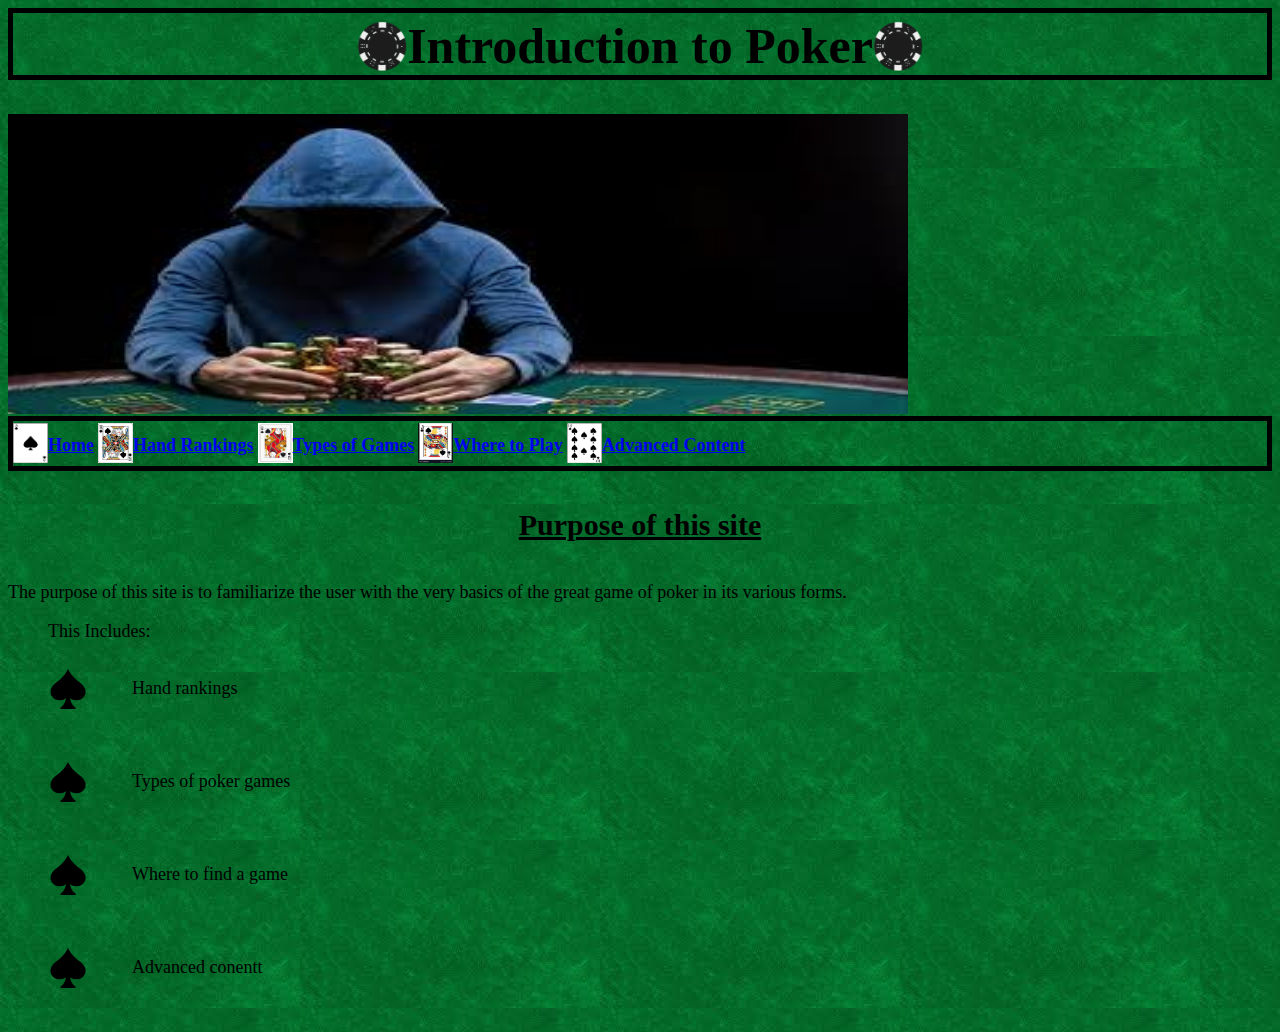
<file: index.html>
<html>
<head>
  <title>Poker Website</title>
  <link rel="stylesheet" type="text/css" href="css/styles.css"></link>
</head>
    <body>
      <div>
        <h1><img class="smallerImage" src="images/chip.png">Introduction to Poker<img class="smallerImage" src="images/chip.png"></h1>
        <img src="images/top_bar.jpeg" width=900px height=300px></img>
      </div>
      <div class="boxAround">
        <img class="moveImageDown" src="images/aceofspades.jpg" width=35px height=40px><a href="index.html">Home</a>
        <img class="moveImageDown" src="images/kingofspades.png" width=35px height=40px><a href="handrankings.html">Hand Rankings</a>
        <img class="moveImageDown" src="images/queenofspades.jpg" width=35px height=40px><a href="typesofgames.html">Types of Games</a>
        <img class="moveImageDown" src="images/jackofspades.png" width=35px height=40px><a href="wheretoplay.html">Where to Play</a>
        <img class="moveImageDown" src="images/tenofspades.png" width=35px height=40px><a href="advancedcontent.html">Advanced Content</a>
      </div>
      <div>
        <h4>Purpose of this site</h4>
        <p class="normalText"> The purpose of this site is to familiarize the user with the very basics of
          the great game of poker in its various forms.</p>
        <ul class="normalText">This Includes:
          <li>Hand rankings</li>
          <li>Types of poker games</li>
          <li>Where to find a game</li>
          <li>Advanced conentt</li>
        </ul>
      </div>
    </body>
</html>
</file>
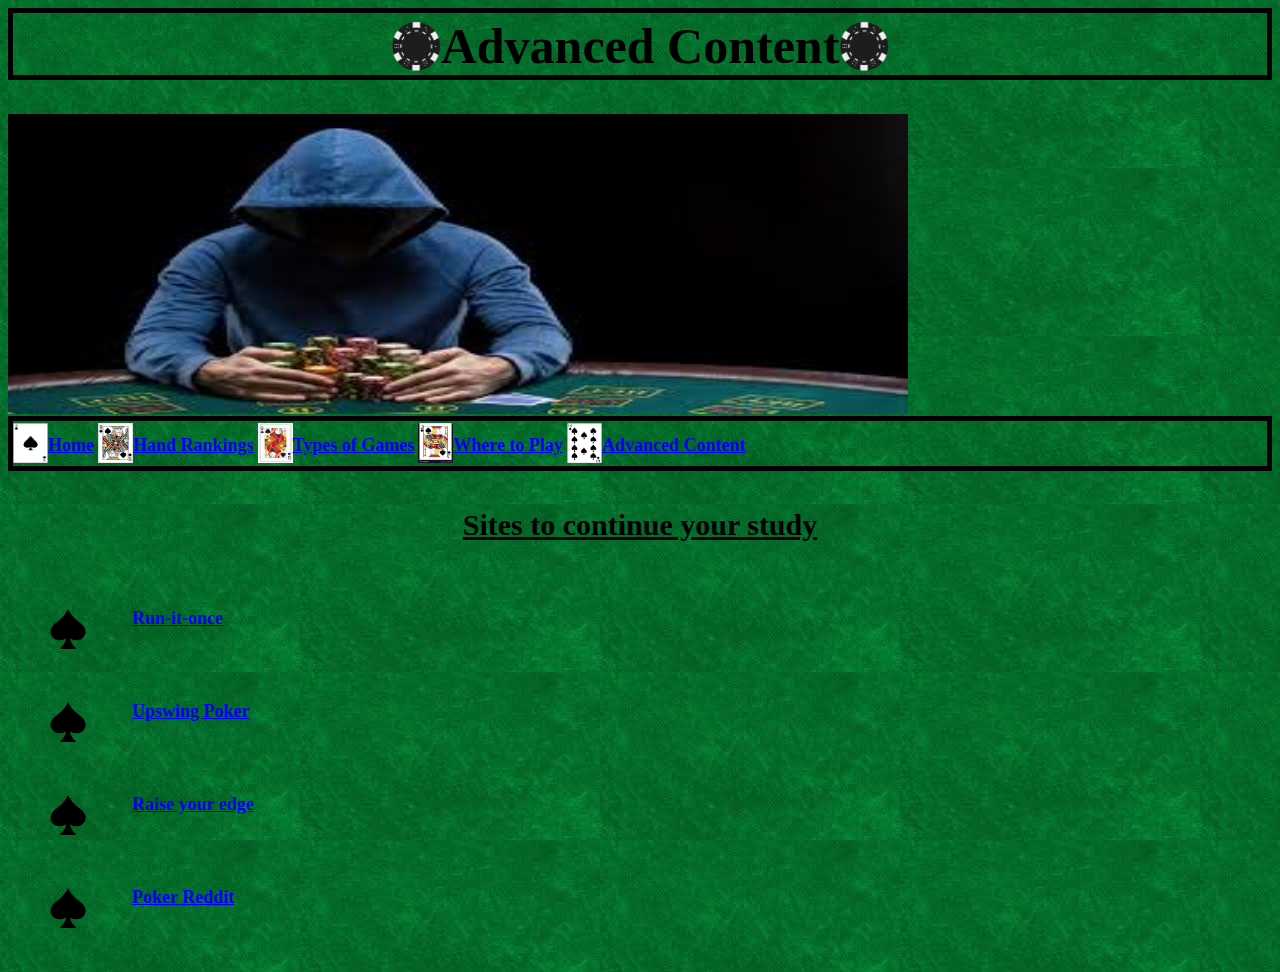
<file: advancedcontent.html>
<html>
<head>
  <title>Advanced Content</title>
  <link rel="stylesheet" type="text/css" href="css/styles.css"></link>
</head>
    <body>
      <div>
        <h1><img class="smallerImage" src="images/chip.png">Advanced Content<img class="smallerImage" src="images/chip.png"></h1>
        <img src="images/top_bar.jpeg" width=900px height=300px></img>
      </div>
      <div class="boxAround">
        <img class="moveImageDown" src="images/aceofspades.jpg" width=35px height=40px><a href="index.html">Home</a>
        <img class="moveImageDown" src="images/kingofspades.png" width=35px height=40px><a href="handrankings.html">Hand Rankings</a>
        <img class="moveImageDown" src="images/queenofspades.jpg" width=35px height=40px><a href="typesofgames.html">Types of Games</a>
        <img class="moveImageDown" src="images/jackofspades.png" width=35px height=40px><a href="wheretoplay.html">Where to Play</a>
        <img class="moveImageDown" src="images/tenofspades.png" width=35px height=40px><a href="advancedcontent.html">Advanced Content</a>
      </div>
      <div>
        <h4>Sites to continue your study</h4>
        <ul class="normalText">
          <li><a href="https://www.runitonce.com/">Run-it-once</a></li>
          <li><a href="https://upswingpoker.com/">Upswing Poker</a></li>
          <li><a href="https://raiseyouredge.com/">Raise your edge</a></li>
          <li><a href="https://www.reddit.com/r/poker/">Poker Reddit</a></li>
      </div>
    </body>
</html>
</file>
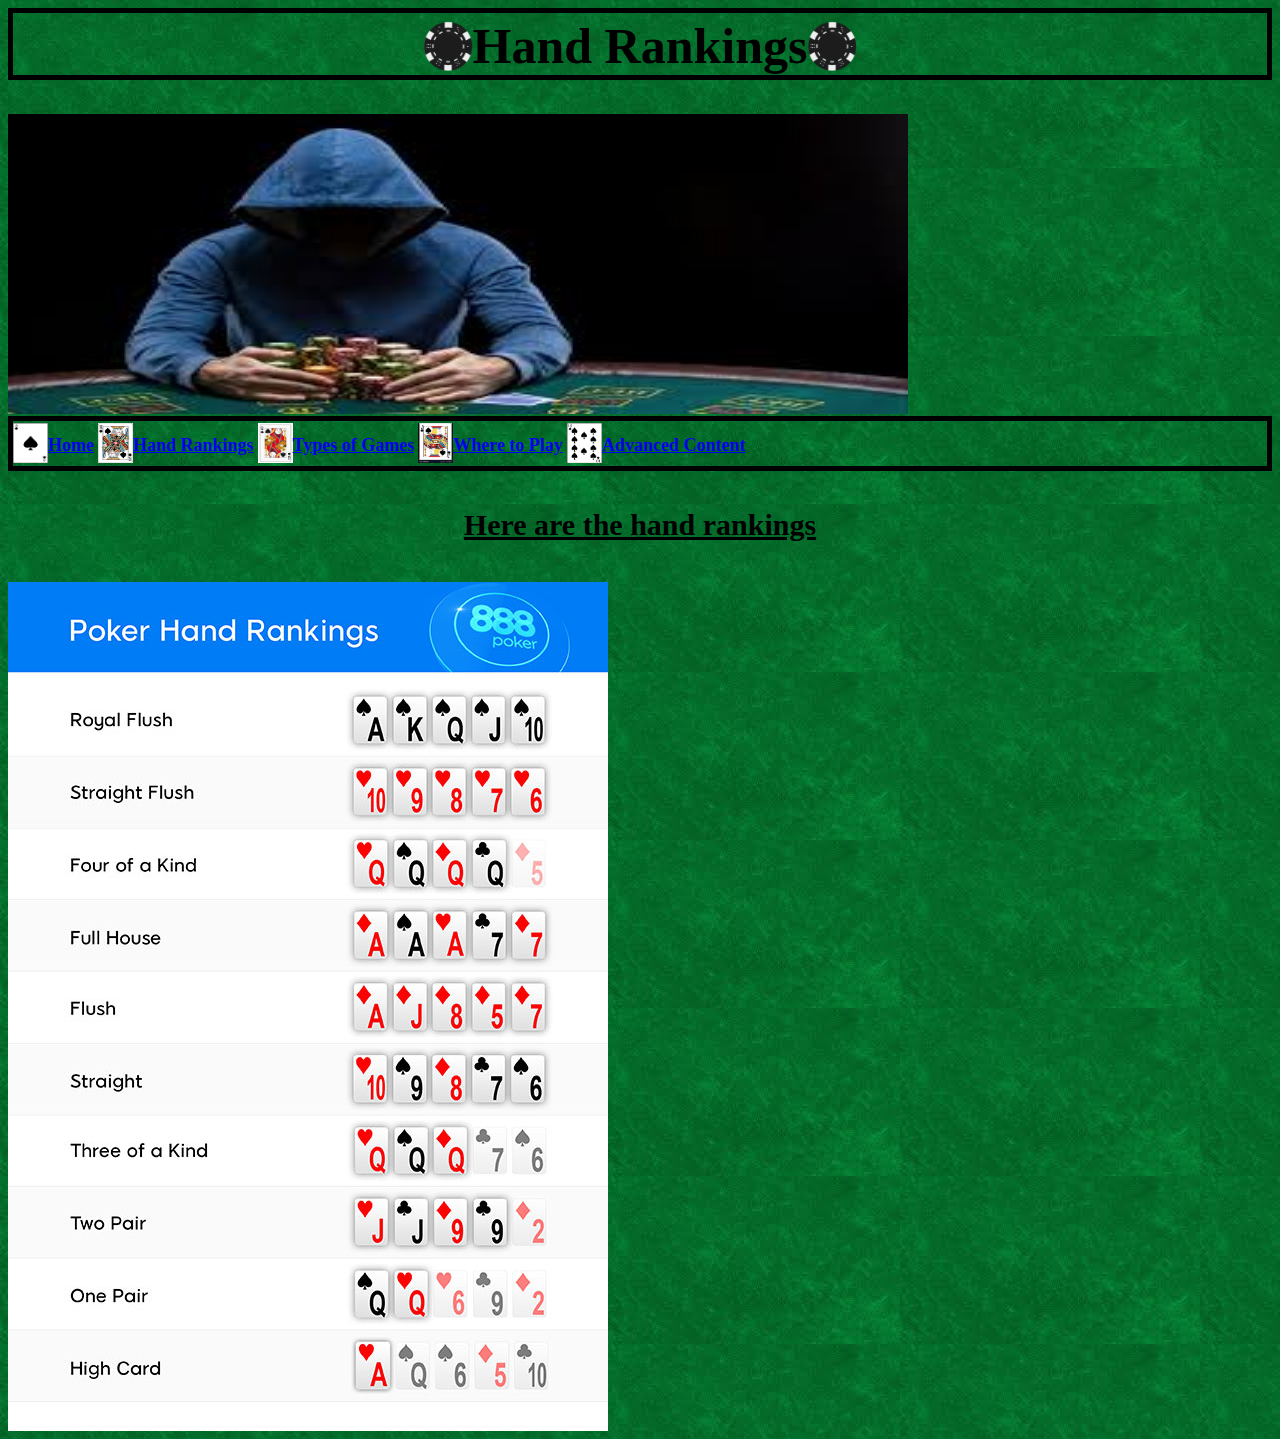
<file: handrankings.html>
<html>
<head>
  <title>Hand Rankings</title>
  <link rel="stylesheet" type="text/css" href="css/styles.css"></link>
</head>
    <body>
      <div>
        <h1><img class="smallerImage" src="images/chip.png">Hand Rankings<img class="smallerImage" src="images/chip.png"></h1>
        <img src="images/top_bar.jpeg" width=900px height=300px></img>
      </div>
      <div class="boxAround">
        <img class="moveImageDown" src="images/aceofspades.jpg" width=35px height=40px><a href="index.html">Home</a>
        <img class="moveImageDown" src="images/kingofspades.png" width=35px height=40px><a href="handrankings.html">Hand Rankings</a>
        <img class="moveImageDown" src="images/queenofspades.jpg" width=35px height=40px><a href="typesofgames.html">Types of Games</a>
        <img class="moveImageDown" src="images/jackofspades.png" width=35px height=40px><a href="wheretoplay.html">Where to Play</a>
        <img class="moveImageDown" src="images/tenofspades.png" width=35px height=40px><a href="advancedcontent.html">Advanced Content</a>
      </div>
      <div>
        <h4>Here are the hand rankings</h4>
        <img src="images/hand_ranks.jpg">
      </div>
    </body>
</html>
</file>
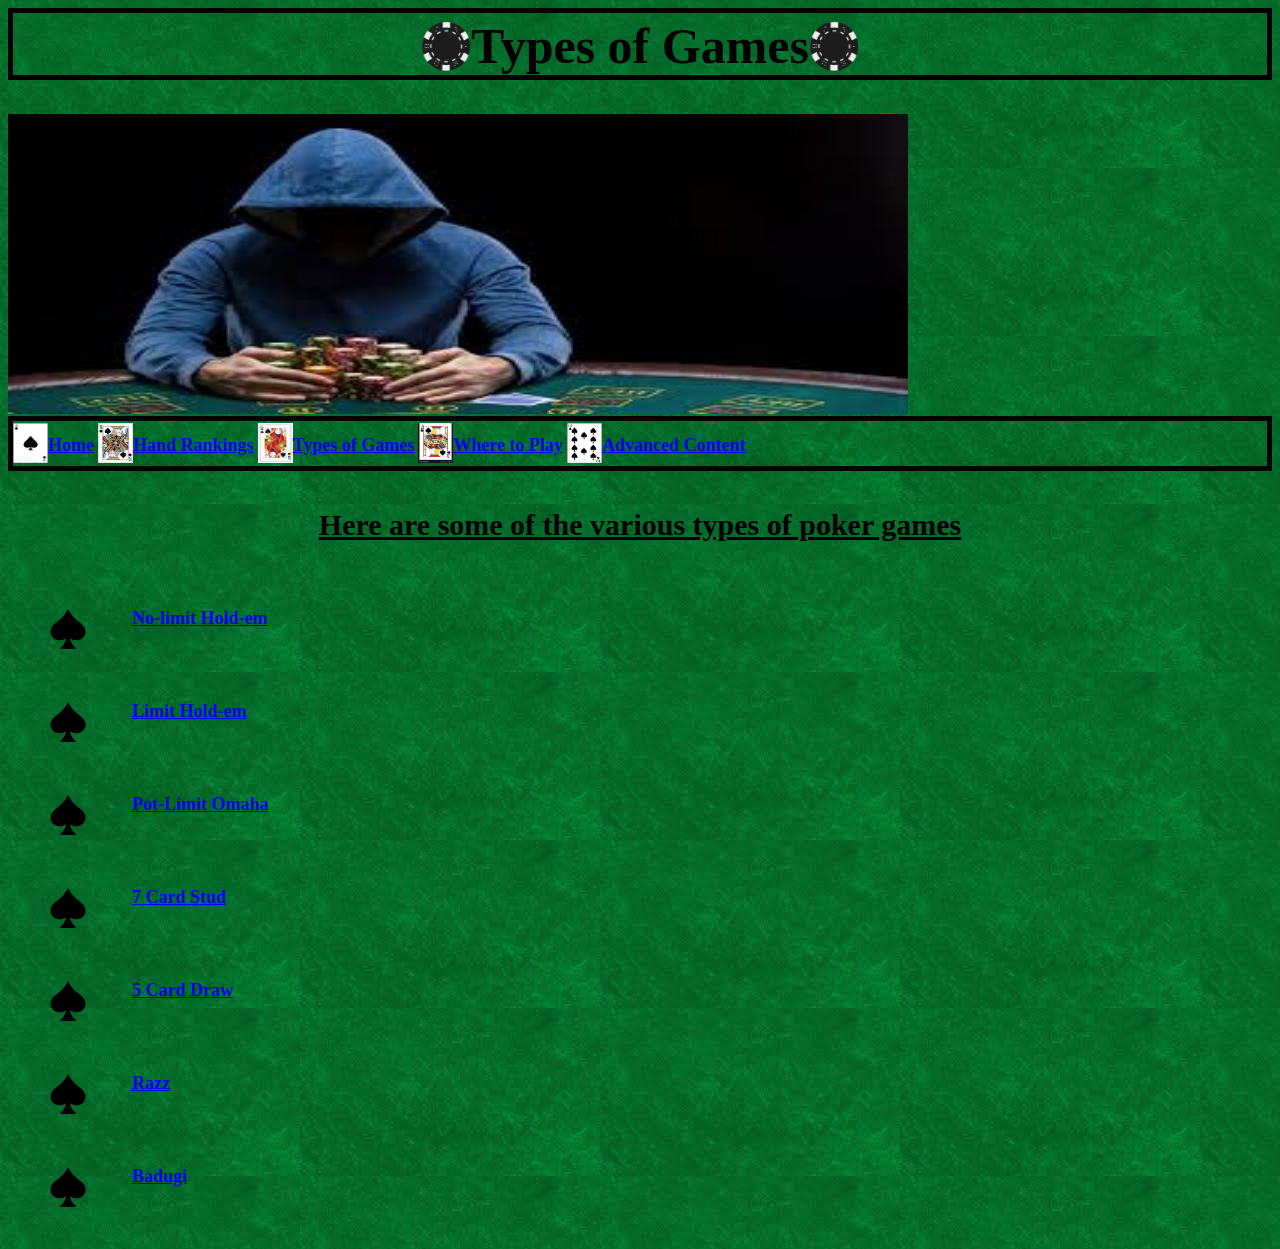
<file: typesofgames.html>
<html>
<head>
  <title>Types of Games</title>
  <link rel="stylesheet" type="text/css" href="css/styles.css"></link>
</head>
    <body>
      <div>
        <h1><img class="smallerImage" src="images/chip.png">Types of Games<img class="smallerImage" src="images/chip.png"></h1>
        <img src="images/top_bar.jpeg" width=900px height=300px></img>
      </div>
      <div class="boxAround">
        <img class="moveImageDown" src="images/aceofspades.jpg" width=35px height=40px><a href="index.html">Home</a>
        <img class="moveImageDown" src="images/kingofspades.png" width=35px height=40px><a href="handrankings.html">Hand Rankings</a>
        <img class="moveImageDown" src="images/queenofspades.jpg" width=35px height=40px><a href="typesofgames.html">Types of Games</a>
        <img class="moveImageDown" src="images/jackofspades.png" width=35px height=40px><a href="wheretoplay.html">Where to Play</a>
        <img class="moveImageDown" src="images/tenofspades.png" width=35px height=40px><a href="advancedcontent.html">Advanced Content</a>
      </div>
      <div>
        <h4>Here are some of the various types of poker games</h4>
        <ul>
          <li><a href="http://poker.wikia.com/wiki/No-limit_hold_%27em">No-limit Hold-em</a></li>
          <li><a href="http://poker.wikia.com/wiki/Limit_hold_%27em">Limit Hold-em</a></li>
          <li><a href="http://poker.wikia.com/wiki/Pot-limit_Omaha">Pot-Limit Omaha</a></li>
          <li><a href="https://en.wikipedia.org/wiki/Seven-card_stud">7 Card Stud</a></li>
          <li><a href="https://en.wikipedia.org/wiki/Five-card_draw">5 Card Draw</a></li>
          <li><a href="https://en.wikipedia.org/wiki/Razz_(poker)">Razz</a></li>
          <li><a href="https://en.wikipedia.org/wiki/Badugi">Badugi</a></li>
        </ul>
      </div>
    </body>
</html>
</file>
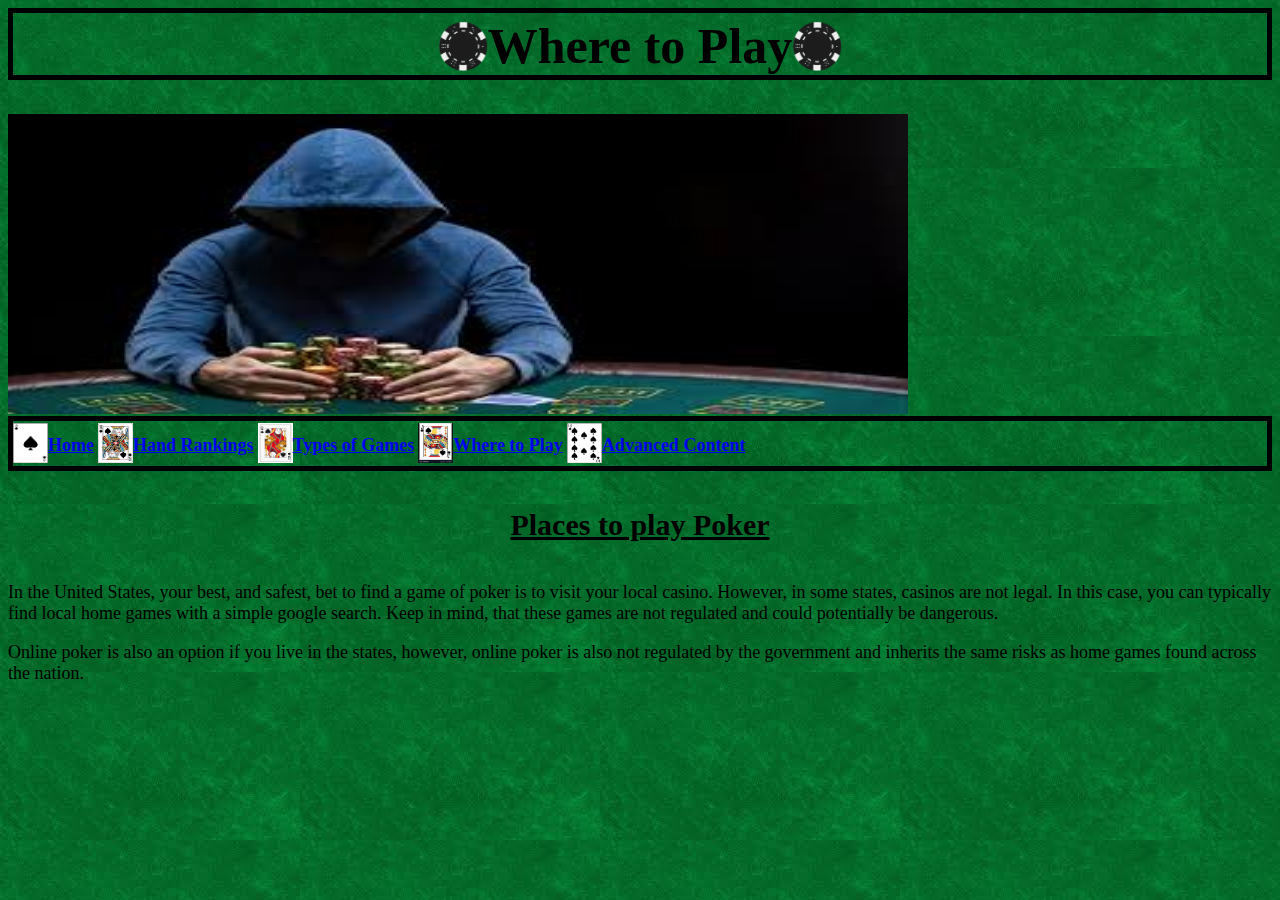
<file: wheretoplay.html>
<html>
<head>
  <title>Where to Play</title>
  <link rel="stylesheet" type="text/css" href="css/styles.css"></link>
</head>
    <body>
      <div>
        <h1><img class="smallerImage" src="images/chip.png">Where to Play<img class="smallerImage" src="images/chip.png"></h1>
        <img src="images/top_bar.jpeg" width=900px height=300px></img>
      </div>
      <div class="boxAround">
        <img class="moveImageDown" src="images/aceofspades.jpg" width=35px height=40px><a href="index.html">Home</a>
        <img class="moveImageDown" src="images/kingofspades.png" width=35px height=40px><a href="handrankings.html">Hand Rankings</a>
        <img class="moveImageDown" src="images/queenofspades.jpg" width=35px height=40px><a href="typesofgames.html">Types of Games</a>
        <img class="moveImageDown" src="images/jackofspades.png" width=35px height=40px><a href="wheretoplay.html">Where to Play</a>
        <img class="moveImageDown" src="images/tenofspades.png" width=35px height=40px><a href="advancedcontent.html">Advanced Content</a>
      </div>
      <div>
        <h4>Places to play Poker</h4>
        <p class="normalText">In the United States, your best, and safest, bet to find a game of poker is to visit your local casino.
          However, in some states, casinos are not legal. In this case, you can typically find local home games with a simple google search.
          Keep in mind, that these games are not regulated and could potentially be dangerous.</p>
        <p class="normalText">Online poker is also an option if you live in the states, however, online poker is also not regulated
          by the government and inherits the same risks as home games found across the nation.</p>
      </div>
    </body>
</html>
</file>
<file: css/styles.css>
body {
  background-image: url("../images/background.jpeg");
  background-size: auto;
}

h1 {
  font-size: 50px;
  font-style: normal;
  font-weight: bold;
  color: black;

  border-width: thick;
  border-style: solid;

  text-align: center;
}

h4 {
  font-size: 30px;
  font-weight: bold;
  font-style: normal;

  text-align: center;
  text-decoration: underline;
}

a {
  font-size: 18px;
  font-weight: bold;


  text-align: center;

  position: relative;
  top: -10px

}

.moveImageDown {
  position: relative;
  top: 2px
}

.smallerImage {
  width: 50px;
  height: 50px;
  position: relative;
  top: 8px;

}

.boxAround {
  border-width: thick;
  border-style: solid;

  position: relative;
  top: 2px;
}

.normalText {
  font-size: 18px;
  font-weight: normal;

}

li {
  margin: 0;
  padding: 36px 0 36px 84px;
  list-style: none;
  background-image: url("../images/spade.png");
  background-repeat: no-repeat;
  background-position: left center;
  background-size: 40px;

  font-size: 18px;

}
</file>
